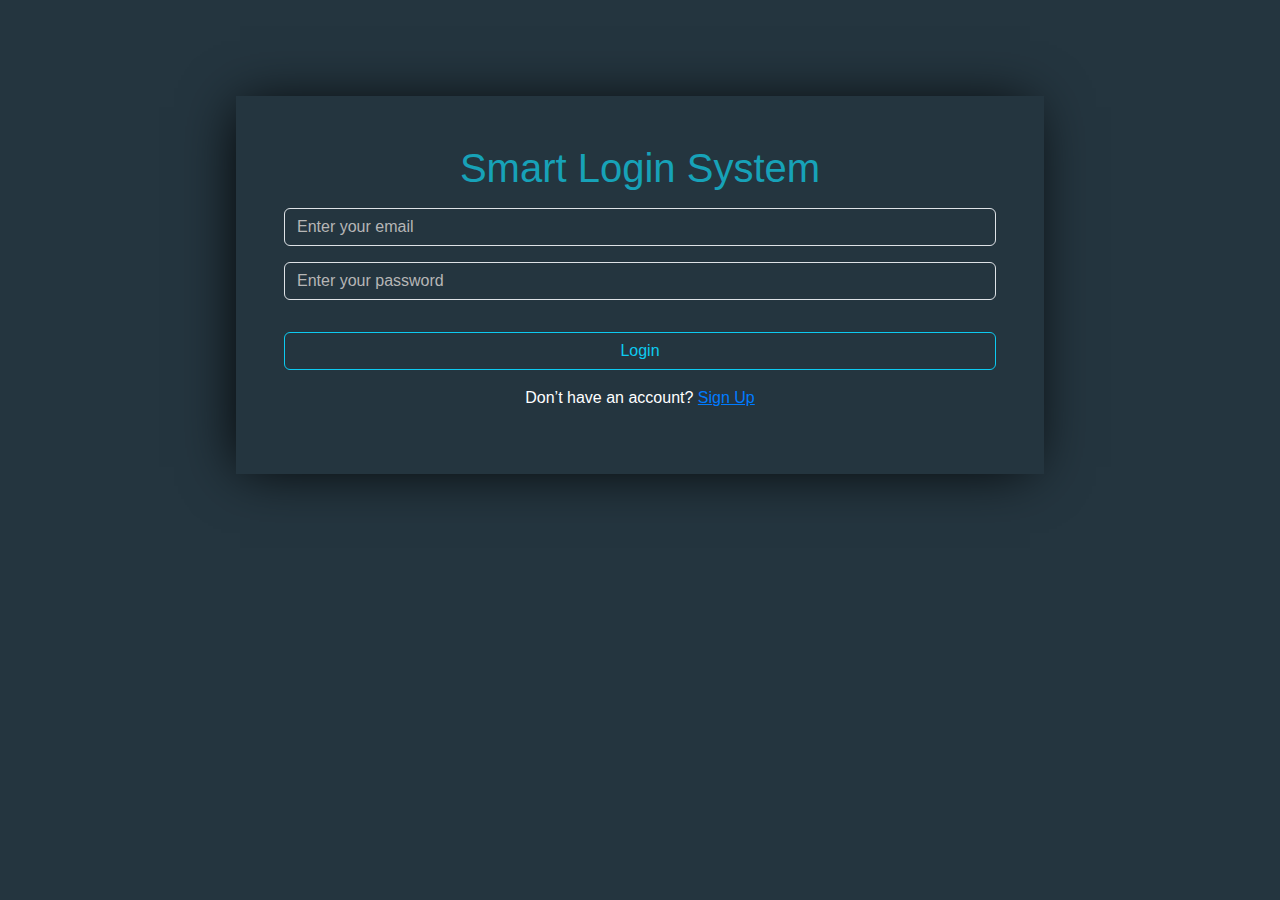
<file: index.html>
<!DOCTYPE html>
<html lang="en">

<head>
    <meta charset="UTF-8">
    <meta name="viewport" content="width=device-width, initial-scale=1.0">
    <title>Smart Login System</title>
    <link rel="preconnect" href="https://fonts.googleapis.com">
    <link rel="preconnect" href="https://fonts.gstatic.com" crossorigin>
    <link href="https://fonts.googleapis.com/css2?family=Pacifico&display=swap" rel="stylesheet">
    <link rel="stylesheet" href="css/all.min.css">
    <link rel="stylesheet" href="css/bootstrap.min.css">
    <link rel="stylesheet" href="css/css.css">


</head>

<body>
    <span class="d-none" id="username"></span>


    <div class="container my-5 text-center py-5 ">
        <div class="group m-auto p-5 item">
            <h1>Smart Login System</h1>

            <input oninput="emailSignInValid()" id="signInEmail" class="form-control my-3"
                placeholder="Enter your email" type="text">

            <input oninput="passwordSignInValid()" id="signInPassword" class="form-control my-3"
                placeholder="Enter your password" type="password">

            <p id="incorrect"></p>

            <button onclick="signIn()" id="btnLogin" class="btn btn-outline-info w-100 my-3">Login</button>
            <p class="text-white">Don’t have an account? <a class="" href="sgin up.html">Sign Up</a></p>

        </div>
    </div>











    <script src="js/main.js"></script>
    <script src="js/bootstrap.bundle.min.js"></script>

</body>

</html>
</file>
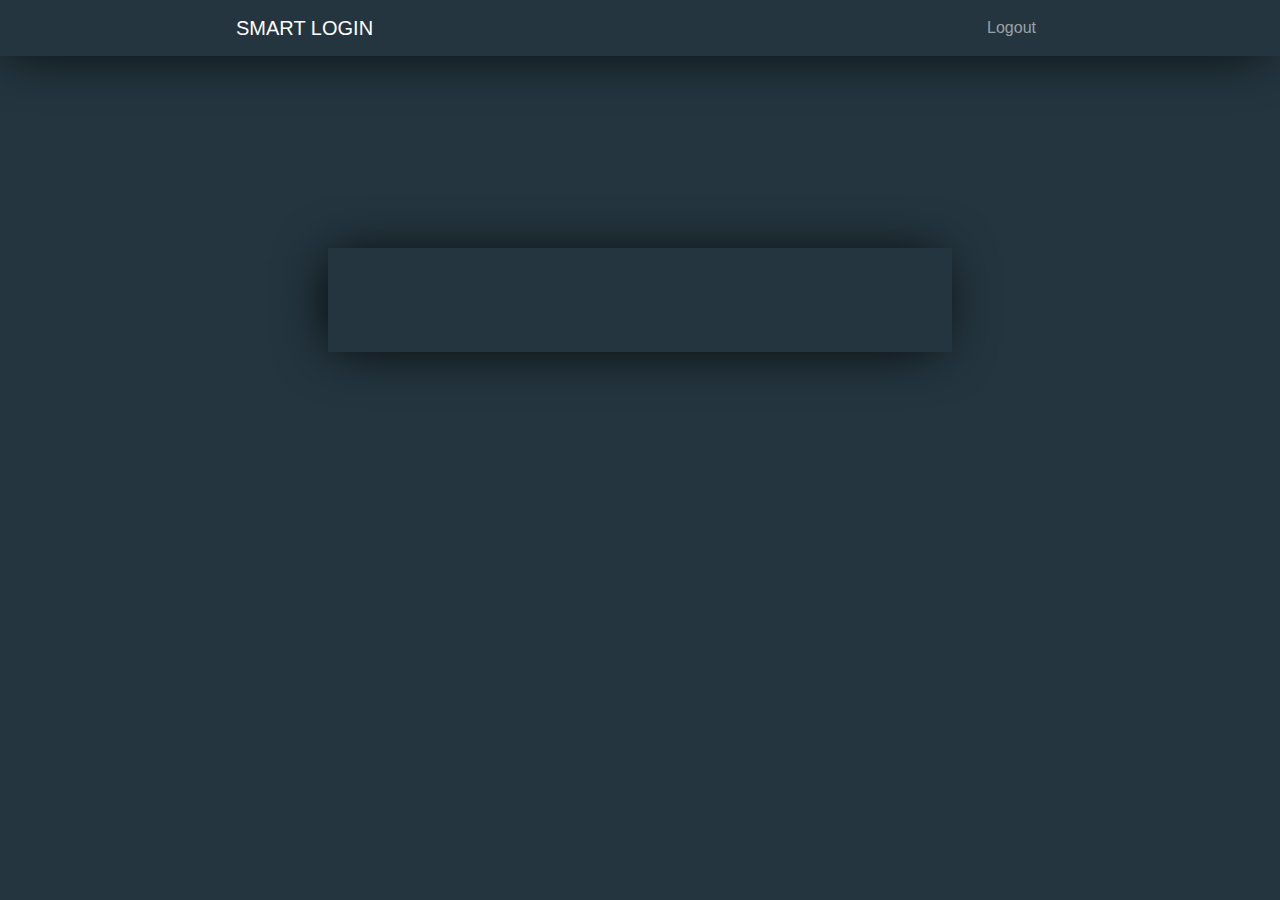
<file: home.html>
<!DOCTYPE html>
<html lang="en">

<head>
    <meta charset="UTF-8">
    <meta name="viewport" content="width=device-width, initial-scale=1.0">
    <title>Page Welcome</title>
    <link rel="preconnect" href="https://fonts.googleapis.com">
    <link rel="preconnect" href="https://fonts.gstatic.com" crossorigin>
    <link href="https://fonts.googleapis.com/css2?family=Pacifico&display=swap" rel="stylesheet">
    <link rel="stylesheet" href="css/all.min.css">
    <link rel="stylesheet" href="css/bootstrap.min.css">
    <link rel="stylesheet" href="css/css.css">
</head>

<body>
    <nav class="navbar navbar-expand-lg navbar-dark d-flex group1">
        <div class="container">
            <a class="navbar-brand" href="#" data-ur1313m3t="true">SMART LOGIN</a>


            <div class="" id="navbarSupportedContent">
                <ul class="navbar-nav ms-auto">

                    <li class="nav-item ">
                        <a class="nav-link btn btn-outline-warning " href="index.html">Logout</a>
                    </li>


                </ul>

            </div>
        </div>
    </nav>
    <div class="container lol">
        <div class="row text-center ">
            <div class="group m-auto w-75 p-5">
                <h1 id="username"></h1>
            </div>
        </div>

    </div>

    <script src="js/main.js"></script>
    <script src="js/bootstrap.bundle.min.js"></script>

</body>

</html>
</file>
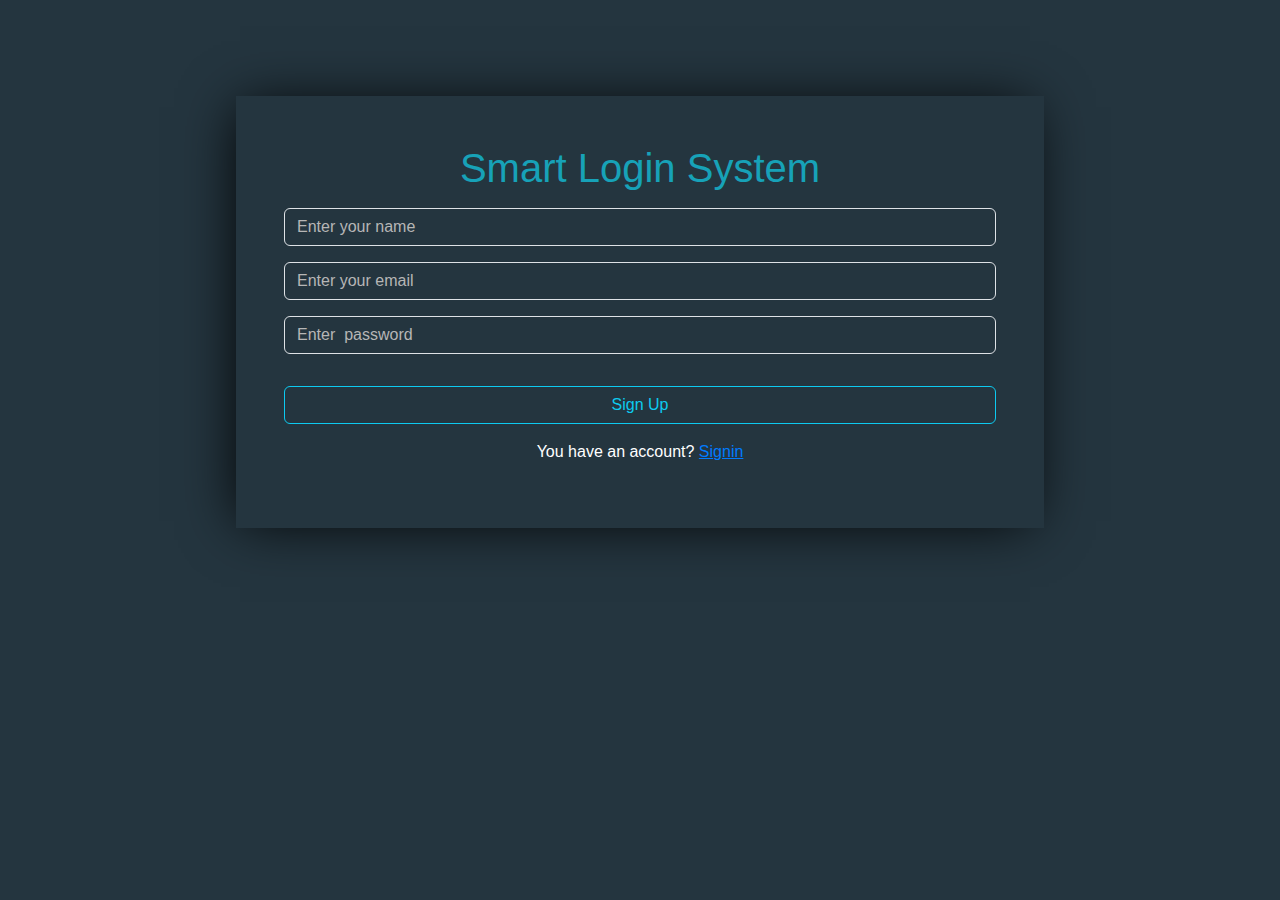
<file: sgin up.html>
<!DOCTYPE html>
<html lang="en">

<head>
    <meta charset="UTF-8">
    <meta name="viewport" content="width=device-width, initial-scale=1.0">
    <title>Page SignIn</title>
    <link rel="preconnect" href="https://fonts.googleapis.com">
    <link rel="preconnect" href="https://fonts.gstatic.com" crossorigin>
    <link href="https://fonts.googleapis.com/css2?family=Pacifico&display=swap" rel="stylesheet">
    <link rel="stylesheet" href="css/all.min.css">
    <link rel="stylesheet" href="css/bootstrap.min.css">
    <link rel="stylesheet" href="css/css.css">


</head>

<body>
    <span class="d-none" id="username"></span>

    <div class="container my-5 text-center py-5 ">
        <div class="group m-auto  p-5">
            <h1>Smart Login System</h1>

            <input oninput="nameSignUpValid()" id="signupName" class="form-control my-3" placeholder="Enter your name"
                type="text">
            <p id="msgSignupName" class=" d-none"></p>
            <input oninput="emailSignUpValid()" id="signupEmail" class="form-control my-3"
                placeholder="Enter your email" type="email">
            <p id="msgSignupEmail" class=" d-none"></p>


            <input oninput="passwordSignUpValid()" id="signupPassword" class="form-control my-3"
                placeholder="Enter  password" type="password">
            <p id="msgSignupPassword" class=" d-none"></p>
            <p id="exist"></p>


            <button onclick="signUp()" id="btnSignUp" class="btn btn-outline-info w-100 my-3">Sign Up</button>
            <p id="alertSuccess" class="alert alert-success d-none">Success</p>

            <p class="text-white">You have an account? <a class="" href="index.html">Signin</a>
            </p>
        </div>
    </div>










    <script src="js/main.js"></script>
    <script src="js/bootstrap.bundle.min.js"></script>

</body>

</html>
</file>
<file: css/css.css>
body {
    scroll-behavior: smooth;
    background: #24353f;
    font-family: 'Titillium Web', sans-serif;

}

::-webkit-scrollbar {
    width: 15px;
}

::-webkit-scrollbar-track {
    box-shadow: inset 0 0 5px rgb(127, 122, 122);
    border-radius: 5px;
}

::-webkit-scrollbar-thumb {
    background: #f5f5f5;
    border-radius: 10px;
}

#home {
    height: 75vh;
}

h1 {
    color: #17a2b8;
}

.group1 {
    box-shadow: -5px 2px 54px -9px rgba(0, 0, 0, 1);
}

.group {
    box-shadow: -5px 2px 54px -9px rgba(0, 0, 0, 1);

}

input,
textarea {
    background-color: transparent !important;
    color: #fff !important;
}

input::placeholder,
textarea::placeholder {
    color: rgb(182, 182, 182) !important;
}

input:focus,
textarea:focus {
    box-shadow: 0 0 0 0 transparent !important;
}






a {
    color: #007bff;
    background-color: transparent;

}

a:hover {
    text-decoration: none;

}

p {
    background-color: transparent;
    color: red;
}

.lol {
    margin-top: 12rem;
}

.container {
    width: 65%;
}

@media(max-width:992px) {

    .container {
        width: 85%;
    }



}
</file>
